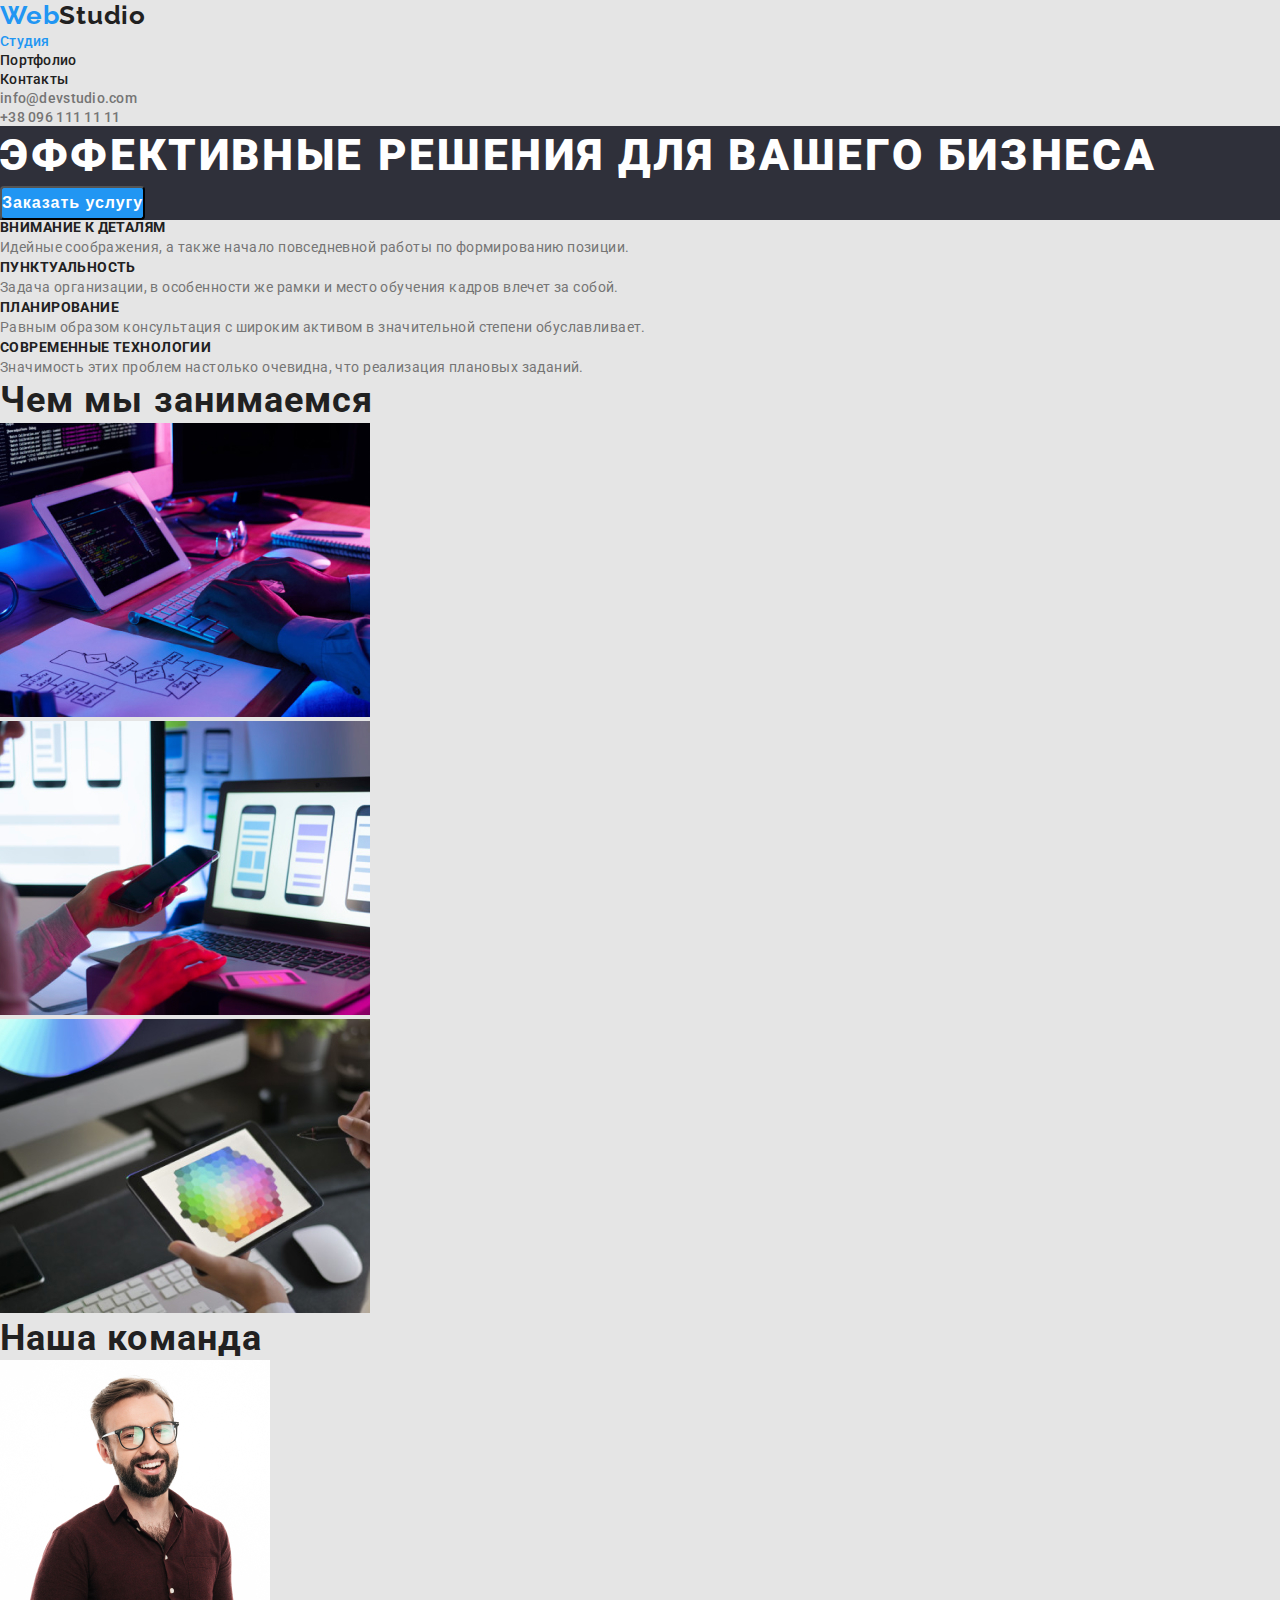
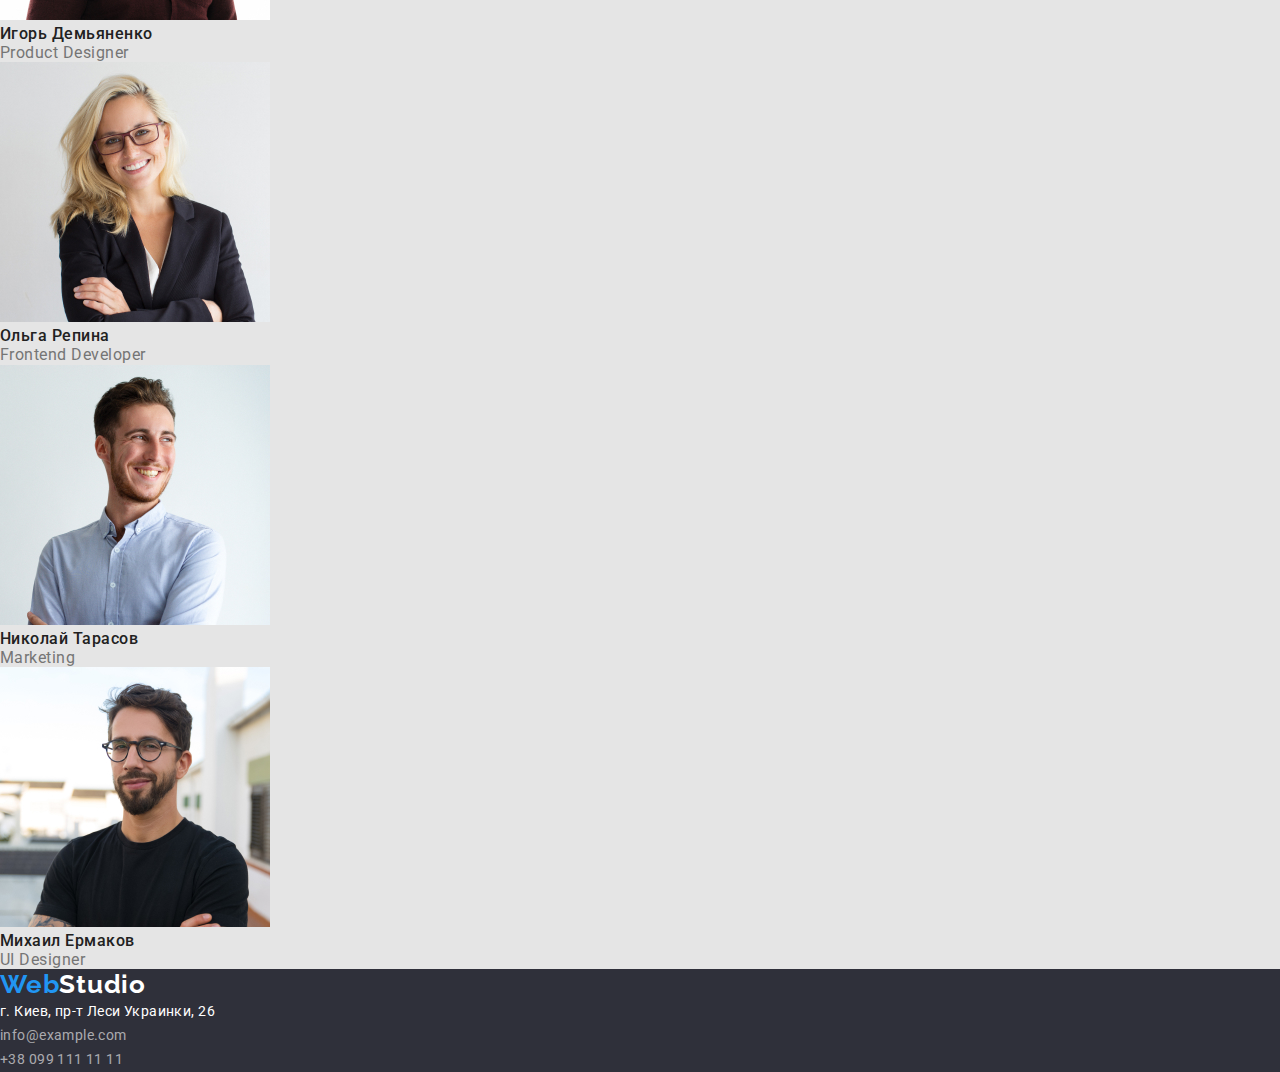
<file: index.html>
<!DOCTYPE html>
<html lang="en">

<head>
    <meta charset="UTF-8">
    <meta http-equiv="X-UA-Compatible" content="IE=edge">
    <meta name="viewport" content="width=device-width, initial-scale=1.0">
    <title>htmlcss38</title>
    <link rel="preconnect" href="https://fonts.gstatic.com">
    <link href="https://fonts.googleapis.com/css2?family=Raleway:wght@700&display=swap" rel="stylesheet">
    <link rel="preconnect" href="https://fonts.gstatic.com">
    <link href="https://fonts.googleapis.com/css2?family=Roboto:wght@400;500;700;900&display=swap" rel="stylesheet">   
    <link rel="stylesheet" href="./css/styles.css" />
</head>

<body class="bodypage">
    <header>
        <!--Header-section-->
        <nav class="nav">
            <a href="" class="logo"><span class="logo-accent">Web</span>Studio</a>
            <ul class="site-nav">
                <li> <a href="./index.html" class="link current">Студия</a> </li>
                <li> <a href="./portfolio.html" class="link">Портфолио</a> </li>
                <li> <a href=""  class="link">Контакты</a> </li>
            </ul>
        </nav>
            <ul class= "header-contacts">
                <li> <a href="mailto:info@devstudio.com" class="contact-link">info@devstudio.com</a> </li>
                <li> <a href="tel:+380961111111" class="contact-link">+38 096 111 11 11</a> </li>
            </ul>
    </header>

    <main>
        <section class="blue-box">
        <!--Hero-section-->
            <h1 class="hero-title">Эффективные решения для вашего бизнеса</h1>
            <button type="button" class="cursors hero-btn">Заказать услугу</button>
        </section>

        <section>
        <!--Features-section-->        
            <ul class="feature-list">
                <li><h3 class="title">Внимание к деталям</h3>
                    <p class="text">Идейные соображения, а также начало повседневной работы по формированию позиции.</p>
                </li>
                <li><h3 class="title">Пунктуальность</h3>
                    <p class="text">Задача организации, в особенности же рамки и место обучения кадров влечет за собой.</p>
                </li>
                <li><h3 class="title">Планирование</h3>
                    <p class="text">Равным образом консультация с широким активом в значительной степени обуславливает.</p>
                </li>
                <li><h3 class="title">Современные технологии</h3>
                    <p class="text">Значимость этих проблем настолько очевидна, что реализация плановых заданий.</p>
                </li>
            </ul>
        </section>

        <section>
        <!--Service-list-->
        <h2 class="services-title">Чем мы занимаемся</h2>
            <ul>
                <li> <img src="./images/service-1.jpg" alt="service-1" width="370" height="294"/> </li>
                <li> <img src="./images/service-2.jpg" alt="service-2" width="370" height="294"/> </li>
                <li> <img src="./images/service-3.jpg" alt="service-3" width="370" height="294"/> </li>
            </ul>
        </section>

        <section>
        <!--Our-team-section-->
        <h2 class="our-team-title">Наша команда</h2>
            <ul>
                <li> 
                    <img src="./images/i-demyanenko.jpg" alt="ihor-demyanenko" width="270" height="260"/> 
                    <h3 class="worker-name">Игорь Демьяненко</h3>
                    <p class="worker-function">Product Designer</p>
                </li>
                <li>
                    <img src="./images/o-repyna.jpg" alt="olha-repyna" width="270" height="260"/>
                    <h3 class="worker-name">Ольга Репина</h3>
                    <p class="worker-function">Frontend Developer</p>
                </li>
                <li>
                    <img src="./images/n-tarasov.jpg" alt="nikolay-tarasov" width="270" height="260"/>
                    <h3 class="worker-name">Николай Тарасов</h3>
                    <p class="worker-function">Marketing</p>
                </li>
                <li>
                    <img src="./images/m-yermakov.jpg" alt="mikhail-yermakov" width="270" height="260"/>
                    <h3 class="worker-name">Михаил Ермаков</h3>
                    <p class="worker-function">UI Designer</p>
                </li>
            </ul>
        </section>
    </main>

    <footer>
    <div class="footer-box">
        <a href="" class="logo"><span class="logo-accent">Web</span>Studio</a>
    <!--Contact-information-->
        <ul class="footer-contact-list">
            <li><a href="" class="footer-link"><address>г. Киев, пр-т Леси Украинки, 26</address></a></li>
            <li><a href="mailto:info@example.com" class="footer-link digital-contact">info@example.com</a></li>
            <li><a href="tel:+380991111111" class="footer-link digital-contact">+38 099 111 11 11</a></li>
        </ul>
    </div>
    </footer>
</body>
</html>
</file>
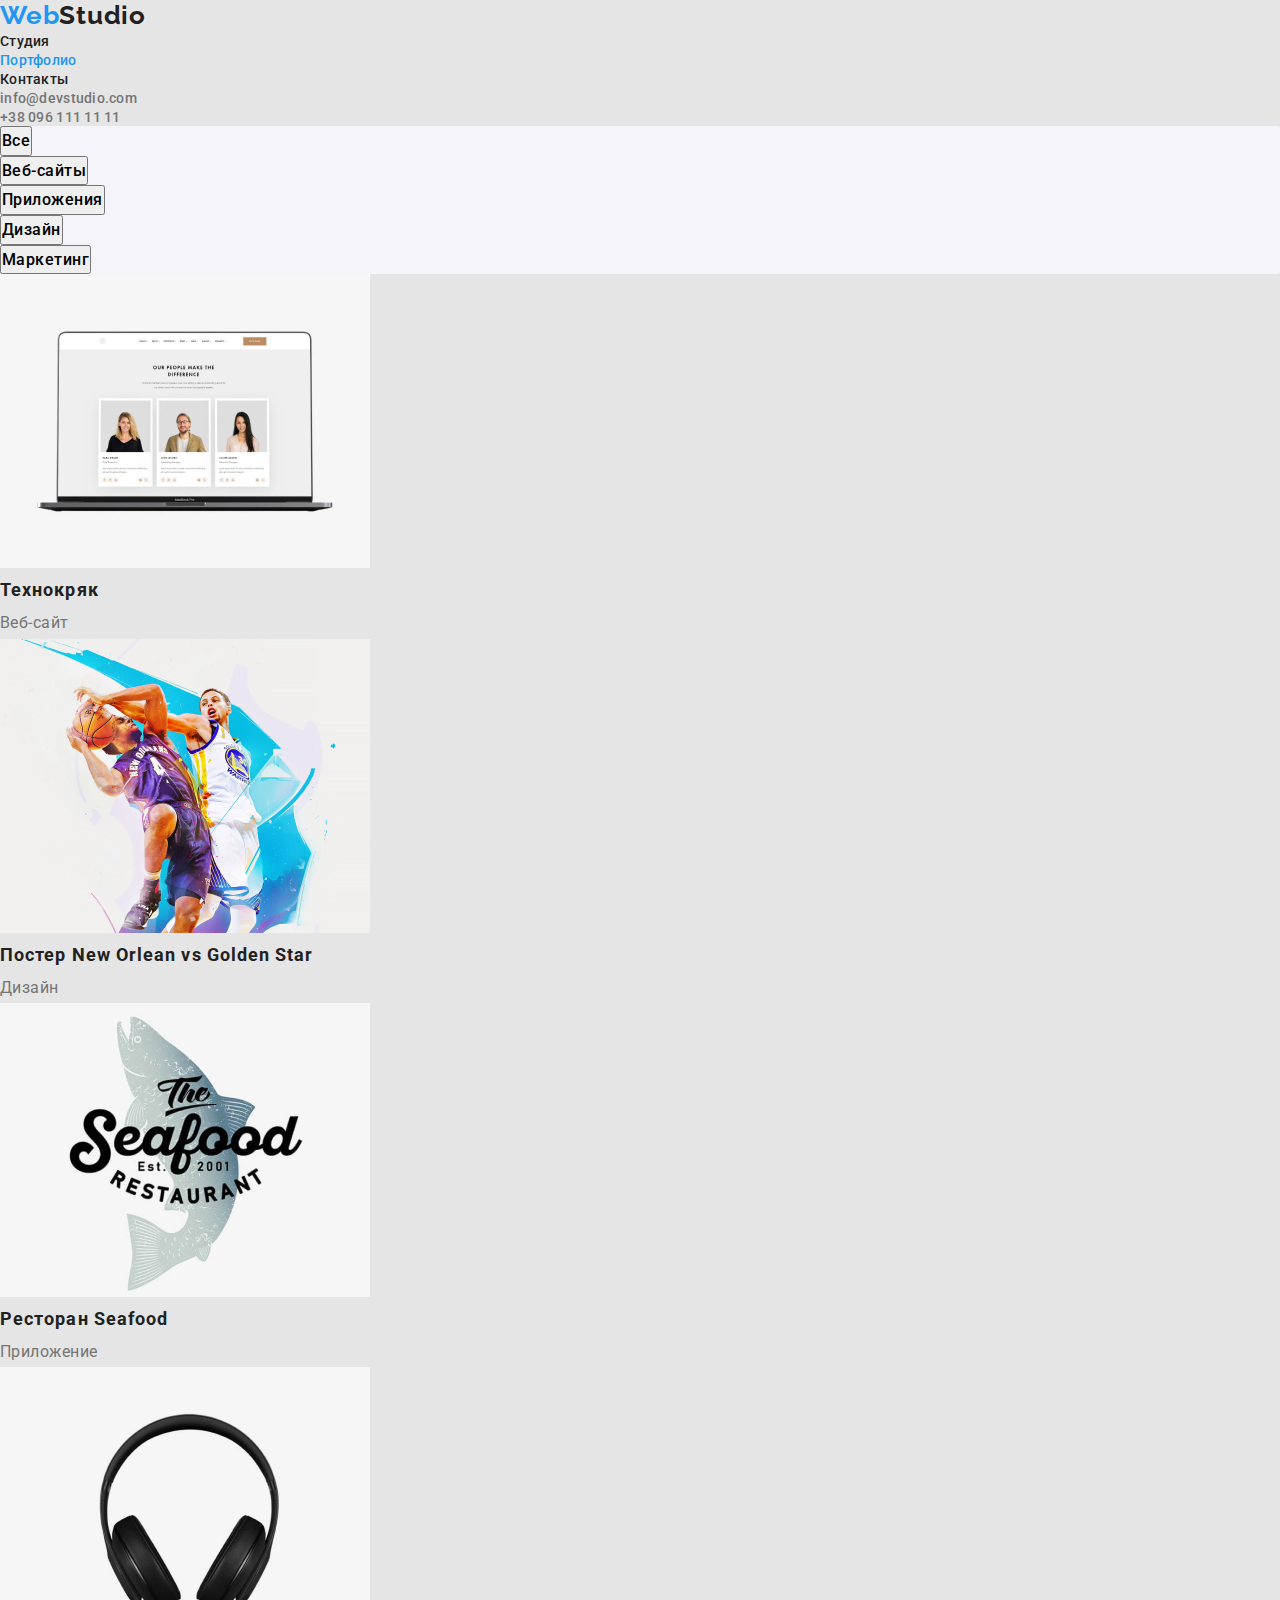
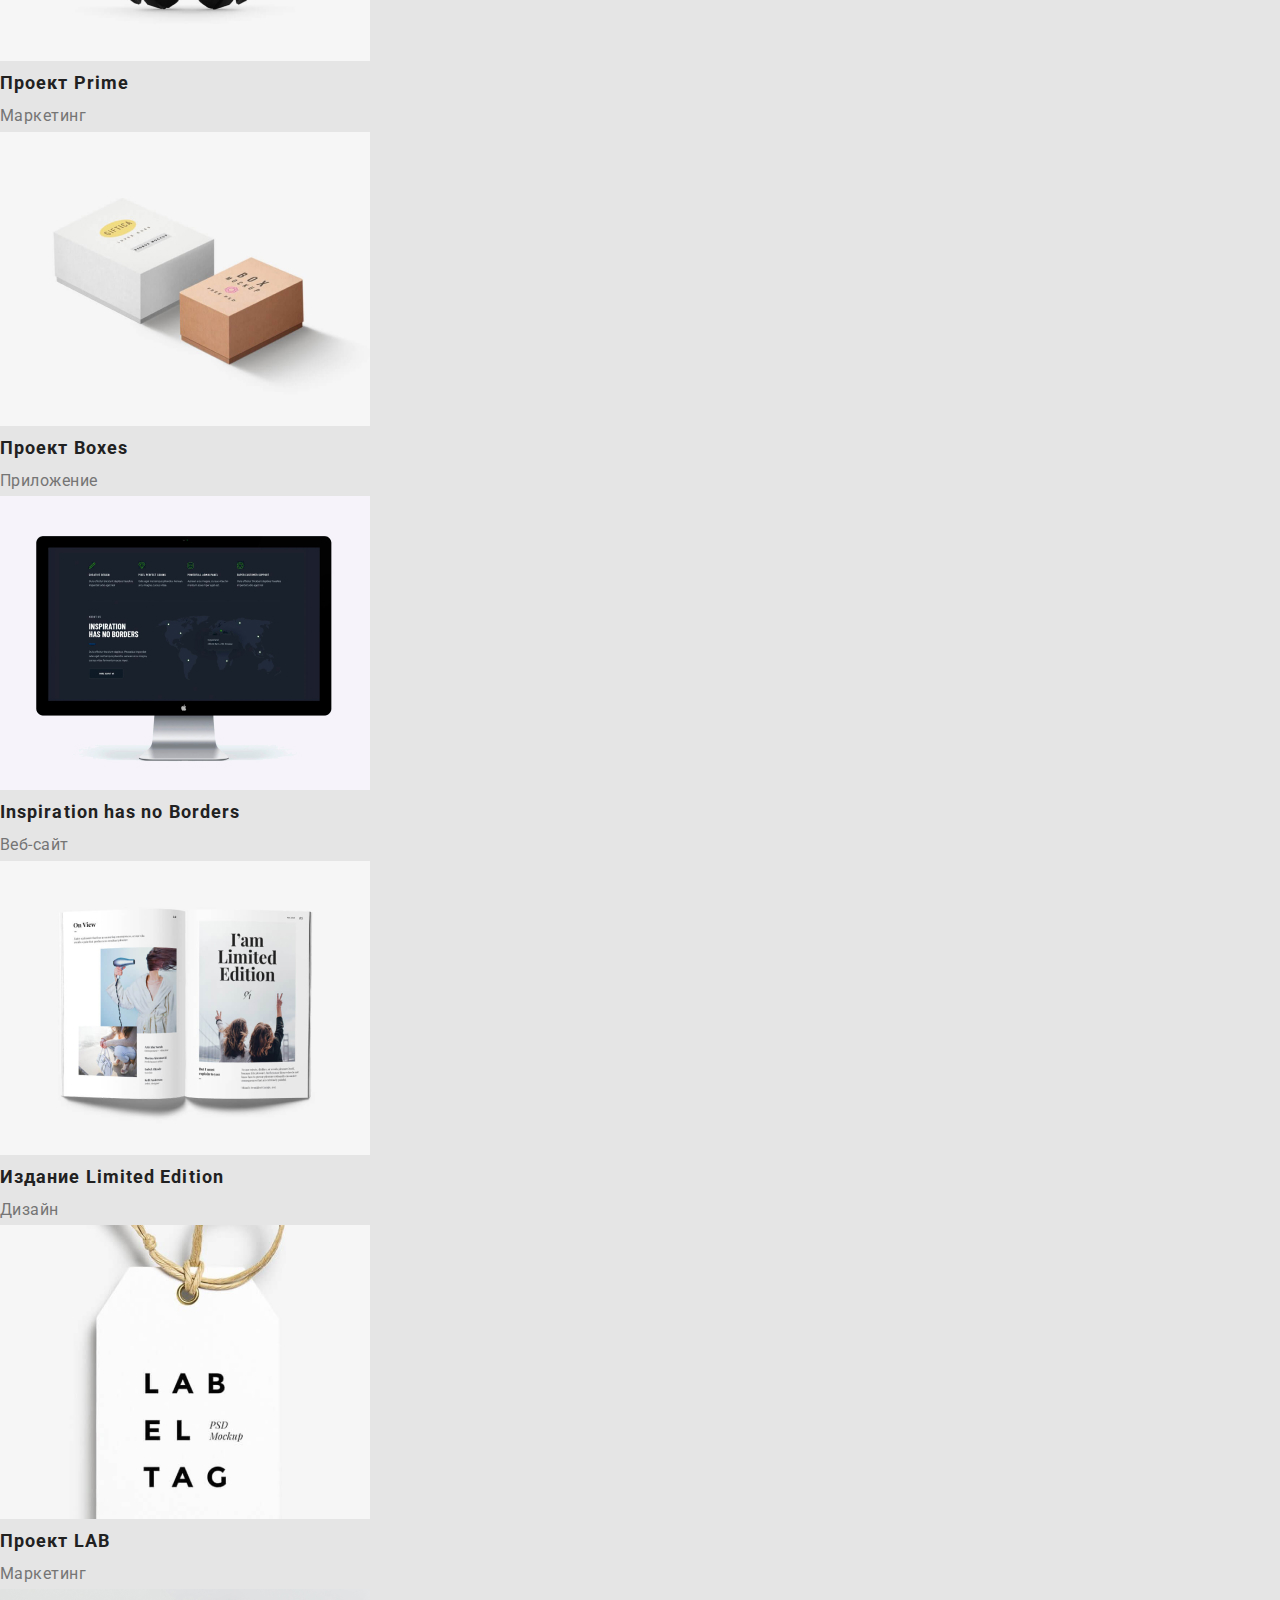
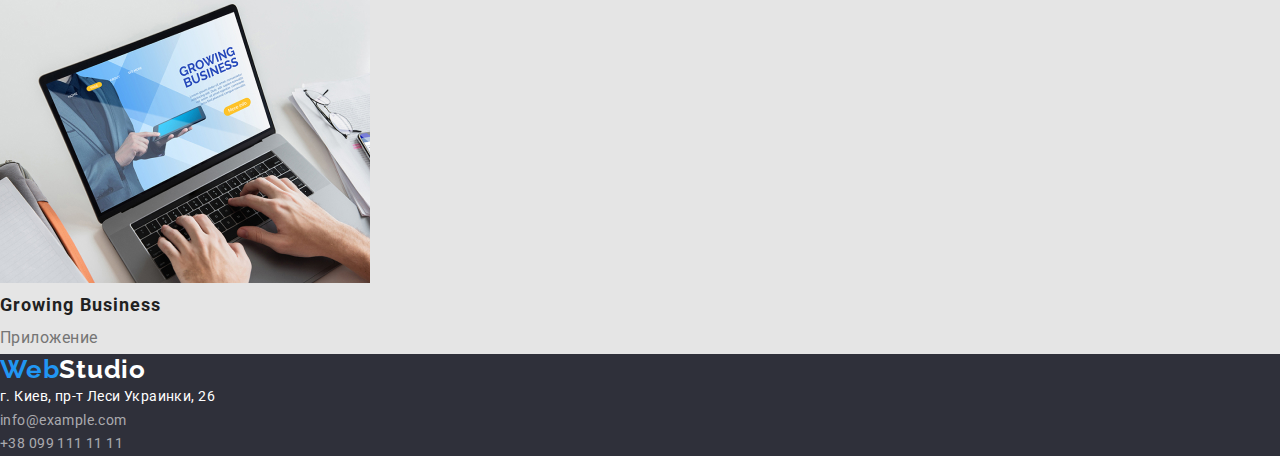
<file: portfolio.html>
<!DOCTYPE html>
<html lang="en">

<head>
    <meta charset="UTF-8">
    <meta http-equiv="X-UA-Compatible" content="IE=edge">
    <meta name="viewport" content="width=device-width, initial-scale=1.0">
    <title>htmlcss38</title>
<link rel="preconnect" href="https://fonts.gstatic.com">
<link href="https://fonts.googleapis.com/css2?family=Raleway:wght@700&display=swap" rel="stylesheet">
<link rel="preconnect" href="https://fonts.gstatic.com">
<link href="https://fonts.googleapis.com/css2?family=Roboto:wght@400;500;700;900&display=swap" rel="stylesheet">
    <link rel="stylesheet" href="./css/styles.css" />
</head>

<body class="bodypage">
    <header>
        <!--Header-section-->
        <nav class="nav">
            <a href="" class="logo"><span class="logo-accent">Web</span>Studio</a>
            <ul class="site-nav">
                <li> <a href="./index.html" class="link">Студия</a> </li>
                <li> <a href="./portfolio.html" class="link current">Портфолио</a> </li>
                <li> <a href="" class="link">Контакты</a> </li>
            </ul>
        </nav>
        <ul class="header-contacts">
            <li> <a href="mailto:info@devstudio.com" class="contact-link">info@devstudio.com</a> </li>
            <li> <a href="tel:+380961111111" class="contact-link">+38 096 111 11 11</a> </li>
        </ul>
    </header>

    <main>
        <section>
            <!--portfolio-button-filter-->
              <ul class="portfolio-btn-box button">
                    <li><button type="button" class="cursors portfolio-btn">Все</button></li>
                    <li><button type="button" class="cursors portfolio-btn">Веб-сайты</button></li>
                    <li><button type="button" class="cursors portfolio-btn">Приложения</button></li>
                    <li><button type="button" class="cursors portfolio-btn">Дизайн</button></li>
                    <li><button type="button" class="cursors portfolio-btn">Маркетинг</button></li>
              </ul>
        
            <!--portfolio-menu-->
                <ul>
                    <li> <a href=""></a>
                        <img src="./images/tehnokrjak.jpg" alt="tehnokryak" width="370" />
                        <p>
                        <h3 class="portfolio-title">Технокряк</h3>
                        </p>
                        <p class="portfolio-description">Веб-сайт</p>
                    </li>
                    <li>
                        <img src="./images/poster.jpg" alt="n-orlean-vs-g-star" width="370"  />                       
                        <p>
                        <h3 class="portfolio-title">Постер New Orlean vs Golden Star</h3>
                        </p>                       
                        <p class="portfolio-description">Дизайн</p>
                    </li>
                    <li>
                        <img src="./images/seafood.jpg" alt="seafood" width="370" />
                        <p>
                        <h3 class="portfolio-title">Ресторан Seafood</h3>
                        </p>
                        <p class="portfolio-description">Приложение</p>
                    </li>
                    <li>
                        <img src="./images/prime.jpg" alt="prime" width="370" />
                        <p>
                        <h3 class="portfolio-title">Проект Prime</h3>
                        </p>
                        <p class="portfolio-description">Маркетинг</p>
                    </li>
                    <li>
                        <img src="./images/boxes.jpg" alt="boxes" width="370" />
                        <p>
                        <h3 class="portfolio-title">Проект Boxes</h3>
                        </p>
                        <p class="portfolio-description">Приложение</p>
                    </li>
                    <li>
                        <img src="./images/inspiration.jpg" alt="inspiration-has-no-borders" width="370" />
                        <p>
                        <h3 class="portfolio-title">Inspiration has no Borders</h3>
                        </p>
                        <p class="portfolio-description">Веб-сайт</p>
                    </li>
                    <li>
                        <img src="./images/limited-edition.jpg" alt="limited-edition" width="370"/>
                        <p>
                        <h3 class="portfolio-title">Издание Limited Edition</h3>
                        </p>
                        <p class="portfolio-description">Дизайн</p>
                    </li>
                    <li>
                        <img src="./images/lab.jpg" alt="lab" width="370"/>
                        <p>
                        <h3 class="portfolio-title">Проект LAB</h3>
                        </p>
                        <p class="portfolio-description">Маркетинг</p>
                    </li>
                    <li>
                        <img src="./images/growing-business.jpg" alt="growing-business" width="370"/>
                        <p>
                        <h3 class="portfolio-title">Growing Business</h3>
                        </p>
                        <p class="portfolio-description">Приложение</p>
                    </li>
                </ul>
        </section>
    </main>

    <footer>
    <!--Contact-information-->
    <div class="footer-box">
        <a href="" class="logo"><span class="logo-accent">Web</span>Studio</a>
        <ul class="footer-contact-list">
            <li><a href="" class="footer-link"><address>г. Киев, пр-т Леси Украинки, 26</address></a></li>
            <li><a href="mailto:info@example.com" class="footer-link digital-contact">info@example.com</a></li>
            <li><a href="tel:+380991111111" class="footer-link digital-contact">+38 099 111 11 11</a></li>
        </ul>
    </div>
    </footer>

</body>
</file>
<file: css/styles.css>
/* цвета */
/* основной мелкий текст описания и ссылки #757575 */
/* заголовки #212121 */
/* акцент : текст на кнопках и синем фоне + футер rgba(255, 255, 255, 0.6) */
/* бирюзовый акцент :  #2196F3 */

:root {
  --primary-text-color: #757575;
  --title-text-color: #212121;
  --primary-white-color: #ffffff;
  --accent-color: #2196f3;
  --primary-bg-color: #e5e5e5;
  --accent-darkbox-color: #2f303a;
}

/* универсальный селектор */
* {
  box-sizing: border-box;
  margin: 0;
  padding: 0;
}

.bodypage {
  font-family: Roboto, sans-serif;
  background-color: var(--primary-bg-color);
  color: var(--primary-text-color);
}

/* селектор для списков */
ul {
  list-style: none;
}
.cursors {
  cursor: pointer;
}
/* ==Стили для index.html== */
.nav a {
  color: var(--title-text-color);
}
.logo {
  font-family: Raleway;
  font-style: normal;
  font-weight: bold;
  font-size: 26px;
  line-height: 1.2;
  letter-spacing: 0.03em;
  text-decoration: none;
}
.logo-accent {
  color: var(--accent-color);
}

/* Header-section */
.site-nav a {
  font-style: normal;
  font-weight: 500;
  font-size: 14px;
  line-height: 1.14;
  letter-spacing: 0.02em;
  color: var(--title-text-color);
  text-decoration: none;
}

.site-nav .link:hover,
.site-nav .link:focus {
  color: var(--accent-color);
}
.site-nav .link.current {
  color: var(--accent-color);
}
.header-contacts a {
  font-style: normal;
  font-weight: 500;
  font-size: 14px;
  line-height: 1.14;
  letter-spacing: 0.02em;
  color: var(--primary-text-color);
  text-decoration: none;
}
.header-contacts .contact-link:hover,
.header-contacts .contact-link:focus {
  color: var(--accent-color);
}

/* Hero */
.hero-title {
  font-style: normal;
  font-weight: 900;
  font-size: 44px;
  line-height: 1.36;
  letter-spacing: 0.06em;
  text-transform: uppercase;
  color: var(--primary-white-color);
}
.blue-box {
  background-color: var(--accent-darkbox-color);
}
.hero-btn {
  font-style: normal;
  font-weight: bold;
  font-size: 16px;
  line-height: 1.9;
  letter-spacing: 0.06em;
  background-color: var(--accent-color);
  color: var(--primary-white-color);
  border-radius: 4px;
}

/* Features Section */
.feature-list .title {
  font-style: normal;
  font-weight: bold;
  font-size: 14px;
  line-height: 1.14;
  letter-spacing: 0.03em;
  text-transform: uppercase;
  color: var(--title-text-color);
}
.feature-list .text {
  font-style: normal;
  font-weight: normal;
  font-size: 14px;
  line-height: 1.7;
  letter-spacing: 0.03em;
}
/* Service list section */
.services-title {
  font-style: normal;
  font-weight: bold;
  font-size: 36px;
  line-height: 1.2;
  letter-spacing: 0.03em;
  color: var(--title-text-color);
}
/* Our team section */
.our-team-title {
  font-style: normal;
  font-weight: bold;
  font-size: 36px;
  line-height: 1.2;
  letter-spacing: 0.03em;
  color: var(--title-text-color);
}
.worker-name {
  font-style: normal;
  font-weight: 500;
  font-size: 16px;
  line-height: 1.2;
  letter-spacing: 0.03em;
  color: var(--title-text-color);
}
.worker-function {
  font-style: normal;
  font-weight: normal;
  font-size: 16px;
  line-height: 1.2;
  letter-spacing: 0.03em;
}

/* ==Footer== */
.footer-box {
  background-color: var(--accent-darkbox-color);
}
.footer-box a {
  color: var(--primary-white-color);
}
.footer-contact-list a {
  font-style: normal;
  font-weight: normal;
  font-size: 14px;
  line-height: 1.7;
  letter-spacing: 0.03em;
  color: var(--primary-white-color);
  text-decoration: none;
}
.footer-contact-list .digital-contact {
  color: rgba(255, 255, 255, 0.6);
}
.footer-link address {
  font-style: normal;
}
.footer-contact-list .footer-link:hover {
  color: var(--accent-color);
}
.footer-contact-list .footer-link:focus {
  color: var(--accent-color);
}

/* ===Стили для portfolio.html=== */

/* portfolio button filter */
.portfolio-btn-box {
  background-color: var(--primary-bg-color);
}
.button {
  color: var(--title-text-color);
  background: #f5f4fa;
  border-radius: 4px;
}
.portfolio-btn-box .portfolio-btn {
  font-style: normal;
  font-weight: 500;
  font-size: 16px;
  line-height: 1.6;
  letter-spacing: 0.03em;
}
.button .portfolio-btn:hover,
.button .portfolio-btn:focus {
  background-color: var(--accent-color);
  color: var(--primary-white-color);
  border-radius: 4px;
}
.portfolio-btn {
  font-family: inherit;
}
/* portfolio menu */
.portfolio-title {
  font-style: normal;
  font-weight: bold;
  font-size: 18px;
  line-height: 2;
  letter-spacing: 0.06em;
  color: var(--title-text-color);
}
.portfolio-description {
  font-style: normal;
  font-weight: normal;
  font-size: 16px;
  line-height: 1.9;
  letter-spacing: 0.03em;
}
</file>
